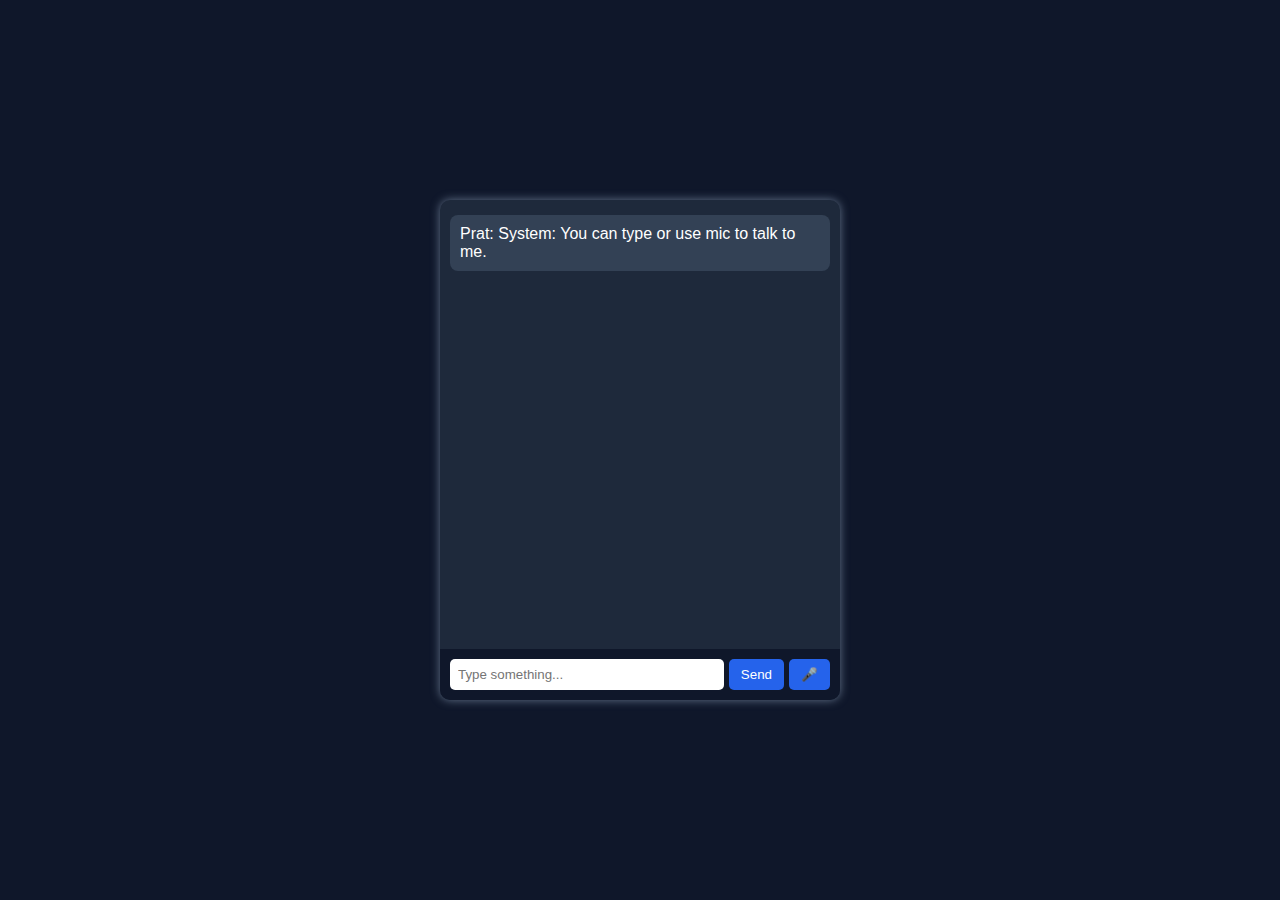
<file: index.html>
<!DOCTYPE html>
<html lang="en">
<head>
  <meta charset="UTF-8" />
  <meta name="viewport" content="width=device-width, initial-scale=1.0"/>
  <title>Prat - Gemini Chatbot</title>
  <link rel="stylesheet" href="style.css" />
</head>
<body>
  <div class="container">
    <div class="chatbox">
      <div class="messages" id="chat-log"></div>
      <div class="input-box">
        <input type="text" id="user-input" placeholder="Type something..." />
        <button id="send-btn">Send</button>
        <button id="mic-btn">🎤</button>
      </div>
    </div>
  </div>
  <script src="script.js"></script>
</body>
</html>
</file>
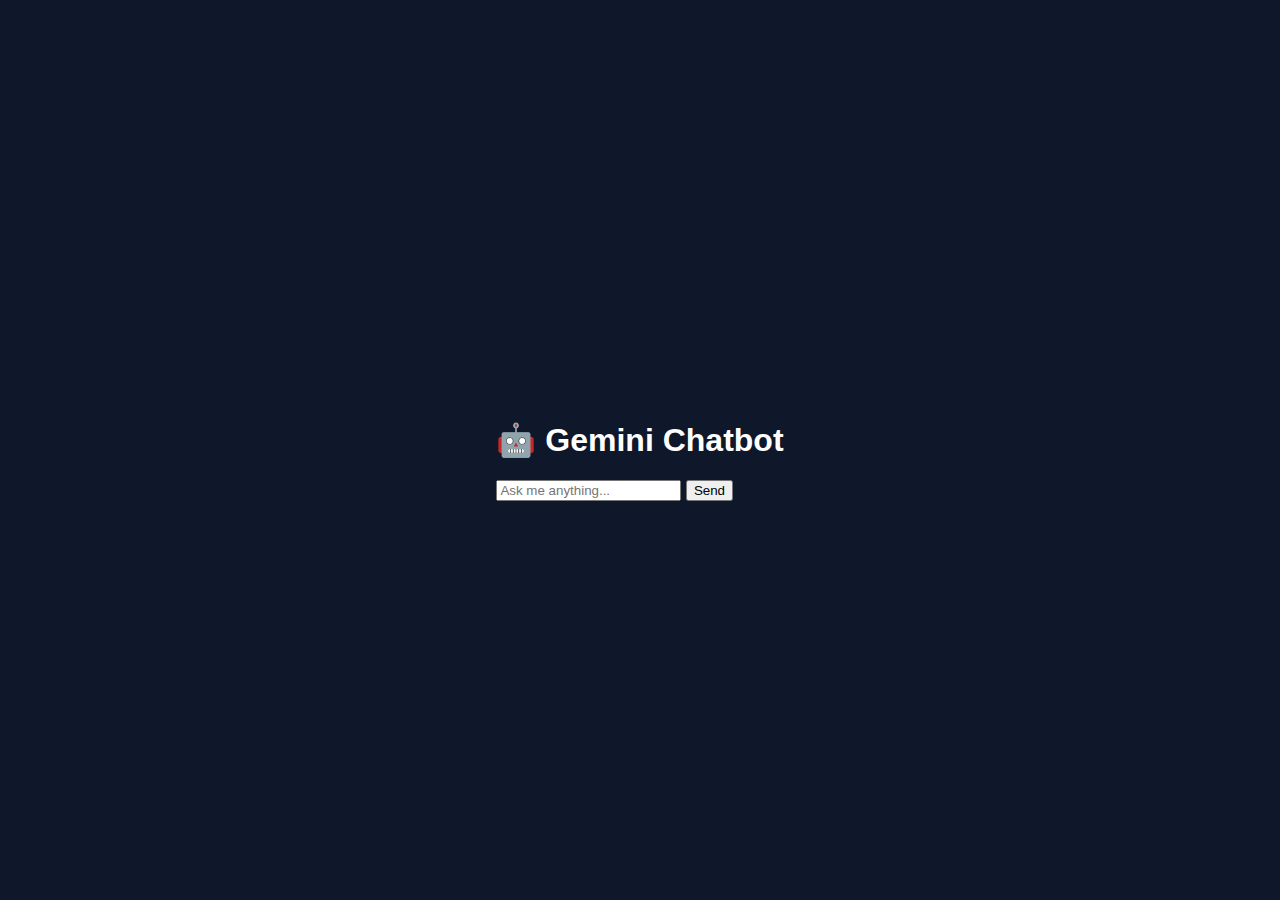
<file: chatbot.html>
<!DOCTYPE html>
<html lang="en">
<head>
  <meta charset="UTF-8" />
  <meta name="viewport" content="width=device-width, initial-scale=1.0"/>
  <title>Gemini Chatbot</title>
  <link rel="stylesheet" href="style.css" />
  <link rel="icon" href="favicon.ico" />
</head>
<body>
  <div class="chat-container">
    <h1>🤖 Gemini Chatbot</h1>
    <div id="chat-box"></div>
    <div class="input-area">
      <input type="text" id="user-input" placeholder="Ask me anything..." />
      <button onclick="sendMessage()">Send</button>
    </div>
  </div>

  <script src="script.js"></script>
</body>
</html>
</file>
<file: style.css>
body {
  margin: 0;
  font-family: Arial, sans-serif;
  background: #0f172a;
  color: #fff;
  display: flex;
  justify-content: center;
  align-items: center;
  height: 100vh;
}

.container {
  width: 400px;
  border-radius: 10px;
  overflow: hidden;
  box-shadow: 0 0 10px #64748b;
  background: #1e293b;
}

.chatbox {
  display: flex;
  flex-direction: column;
  height: 500px;
}

.messages {
  flex: 1;
  padding: 10px;
  overflow-y: auto;
}

.message {
  margin: 5px 0;
  padding: 10px;
  border-radius: 8px;
}

.message.user {
  background-color: #3b82f6;
  text-align: right;
}

.message.bot {
  background-color: #334155;
}

.input-box {
  display: flex;
  padding: 10px;
  gap: 5px;
  background: #0f172a;
}

.input-box input {
  flex: 1;
  padding: 8px;
  border-radius: 5px;
  border: none;
}

.input-box button {
  background: #2563eb;
  color: #fff;
  padding: 8px 12px;
  border: none;
  border-radius: 5px;
  cursor: pointer;
}
</file>
